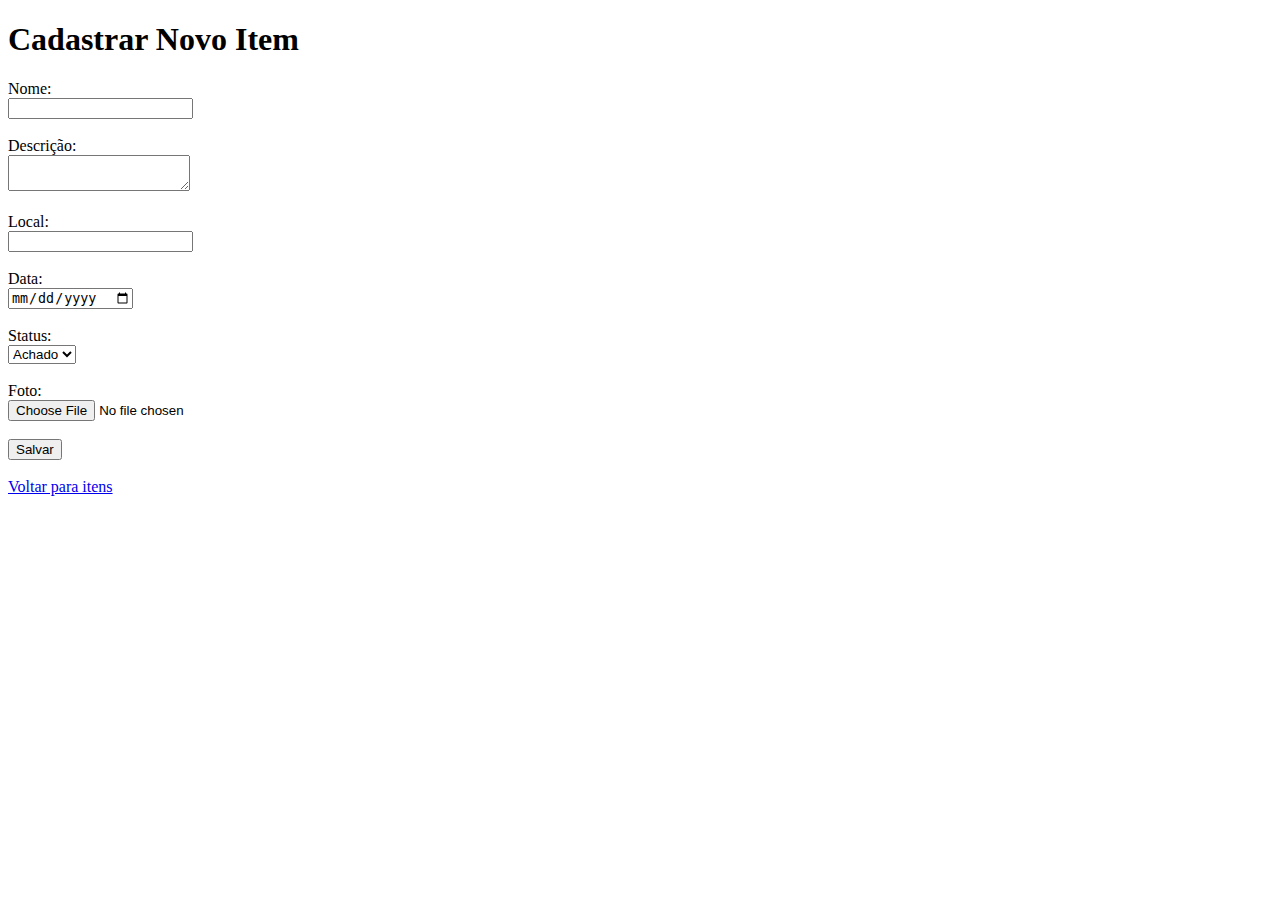
<file: templates/item/novo.html>
<!DOCTYPE html>
<html lang="en">
<head>
    <meta charset="UTF-8">
    <meta name="viewport" content="width=device-width, initial-scale=1.0">
    <title>Cadastrar Novo Item</title>
</head>
<body>

    <h1>Cadastrar Novo Item</h1>

    <form action="" method="POST" enctype="multipart/form-data">
        <label>Nome:</label><br>
        <input type="text" name="nome" required><br><br>

        <label>Descrição:</label><br>
        <textarea name="descricao"></textarea><br><br>

        <label>Local:</label><br>
        <input type="text" name="local" required><br><br>

        <label>Data:</label><br>
        <input type="date" name="data" required><br><br>

        <label>Status:</label><br>
        <select name="status" required>
            <option value="achado">Achado</option>
            <option value="perdido">Perdido</option>
        </select>
        <br><br>

        <label>Foto:</label><br>
        <input type="file" name="foto"><br><br>

        <button type="submit">Salvar</button>
    </form>

    <br>
    <a href="{{ url_for('item.listar') }}">Voltar para itens</a>

</body>
</html>
</file>
